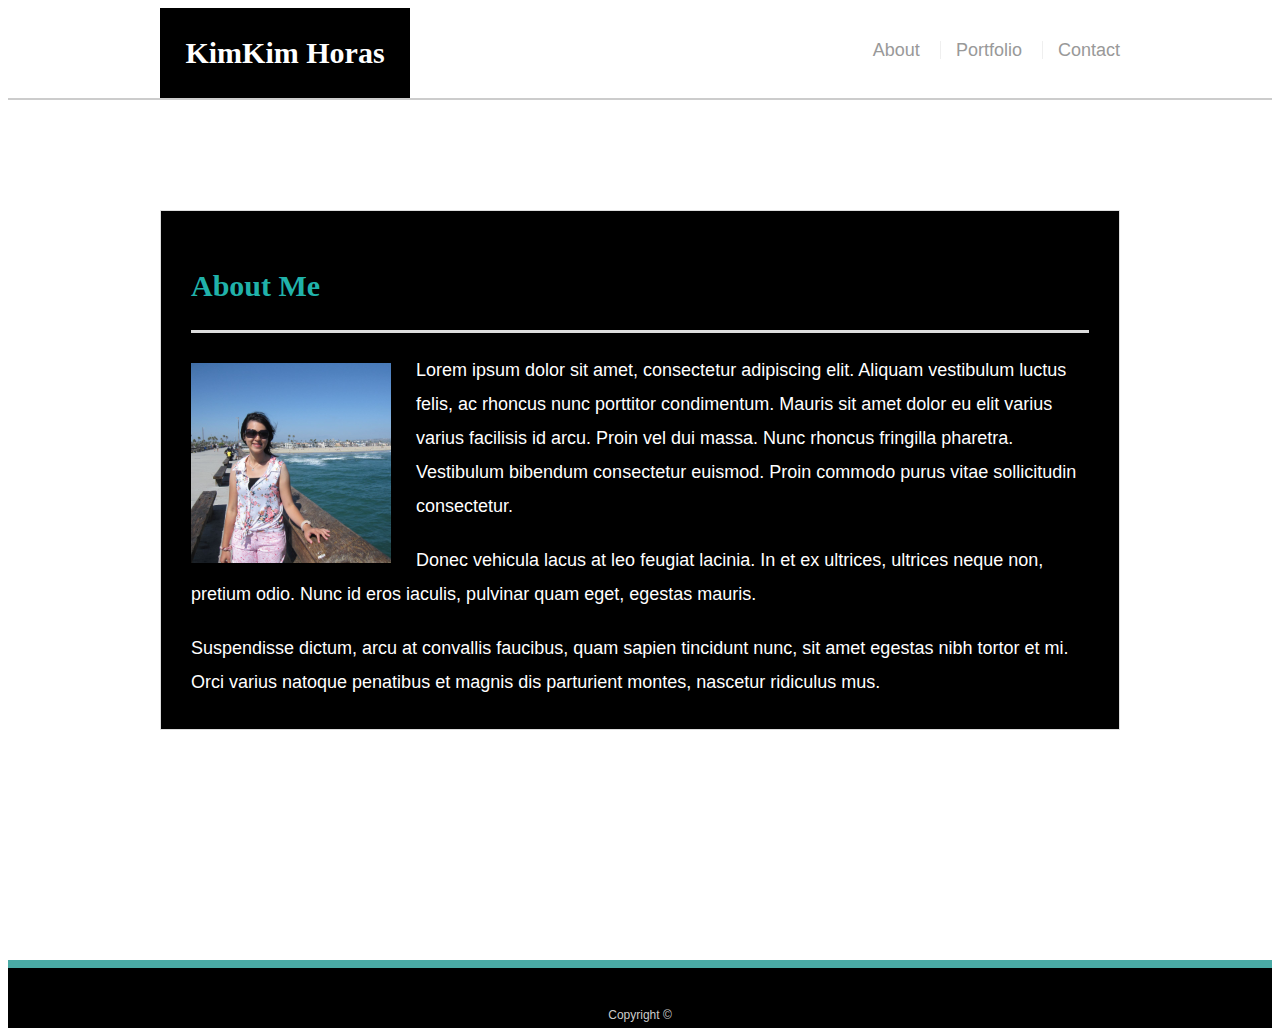
<file: index.html>
<!DOCTYPE html>
<html lang="en-us">

<head>
    <meta charset="UTF-8">
    <meta name="viewport" content="width=device-width, initial-scale=1.0">
    <meta http-equiv="X-UA-Compatible" content="ie=edge">
    <title>basic-portfolio</title>
    <link rel="stylesheet" type="text/css" href="assets/style.css">
    
</head>

<body>

        <header id="masthead">
          <div class="container">
            <a href="index.html" id="logo">KimKim Horas</a>
            <nav>
              <a href="index.html">About</a>
              <a href="portfolio.html">Portfolio</a>
              <a href="contact.html">Contact</a>
            </nav>
          </div>
        </header>
      
        <div id="main-container" class="container">
          <section class="main-section">
            <h1>About Me</h1>
      
            <img src="assets/images/myself.jpg" class="auth-image" alt="KimKim Horas">
      
            <p>Lorem ipsum dolor sit amet, consectetur adipiscing elit. Aliquam vestibulum luctus felis, ac rhoncus nunc porttitor condimentum. Mauris sit amet dolor eu elit varius varius facilisis id arcu. Proin vel dui massa. Nunc rhoncus fringilla pharetra. Vestibulum bibendum consectetur euismod. Proin commodo purus vitae sollicitudin consectetur.</p>
      
            <p>Donec vehicula lacus at leo feugiat lacinia. In et ex ultrices, ultrices neque non, pretium odio. Nunc id eros iaculis, pulvinar quam eget, egestas mauris.</p>
      
            <p>Suspendisse dictum, arcu at convallis faucibus, quam sapien tincidunt nunc, sit amet egestas nibh tortor et mi. Orci varius natoque penatibus et magnis dis parturient montes, nascetur ridiculus mus.</p>
      
          </section>
      
        </div>
      
        <footer>
          <div class="container">
            Copyright &copy; 
          </div>
        </footer>
      </body>
      
      </html>
</file>
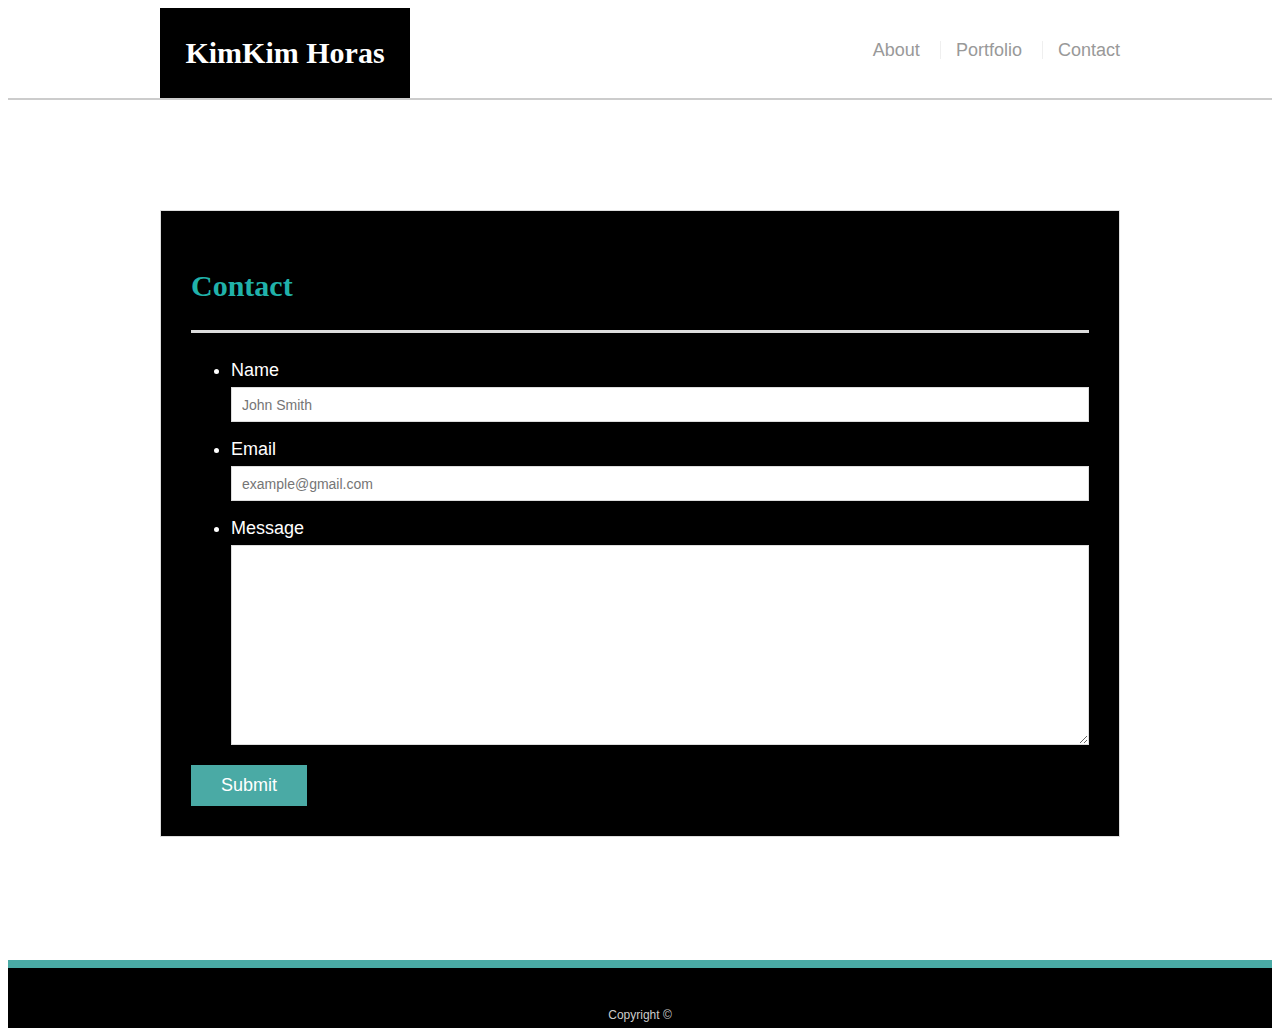
<file: contact.html>
<!DOCTYPE html>
<html lang="en-us">
<head>
    <meta charset="UTF-8">
    <meta name="viewport" content="width=device-width, initial-scale=1.0">
    <meta http-equiv="X-UA-Compatible" content="ie=edge">
    <title>contact</title>
    <link rel="stylesheet" type="text/css" href="assets/style.css">
    
</head>



<body>

        <header id="masthead">
          <div class="container">
            <a href="index.html" id="logo">KimKim Horas</a>
            <nav>
              <a href="index.html">About</a>
              <a href="portfolio.html">Portfolio</a>
              <a href="contact.html">Contact</a>
            </nav>
          </div>
        </header>
      
        <div id="main-container" class="container">
          <section class="main-section">
            <h1>Contact</h1>
      
            <form id="contact-form">
              <ul>
                <li>
                  <label for="name">Name</label>
                  <input type="text" id="name" name="name" placeholder="John Smith" required="required">
                </li>
                <li>
                  <label for="email">Email</label>
                  <input type="email" id="email" name="email" placeholder="example@gmail.com" required="required">
                </li>
                <li>
                  <label for="message">Message</label>
                  <textarea id="message" name="message" required="required"></textarea>
                </li>
              </ul>
              <input type="submit">
            </form>
      
          </section>
      
        </div>
      
        <footer>
          <div class="container">
            Copyright &copy; 
          </div>
        </footer>
      </body>
      
      </html>
</file>
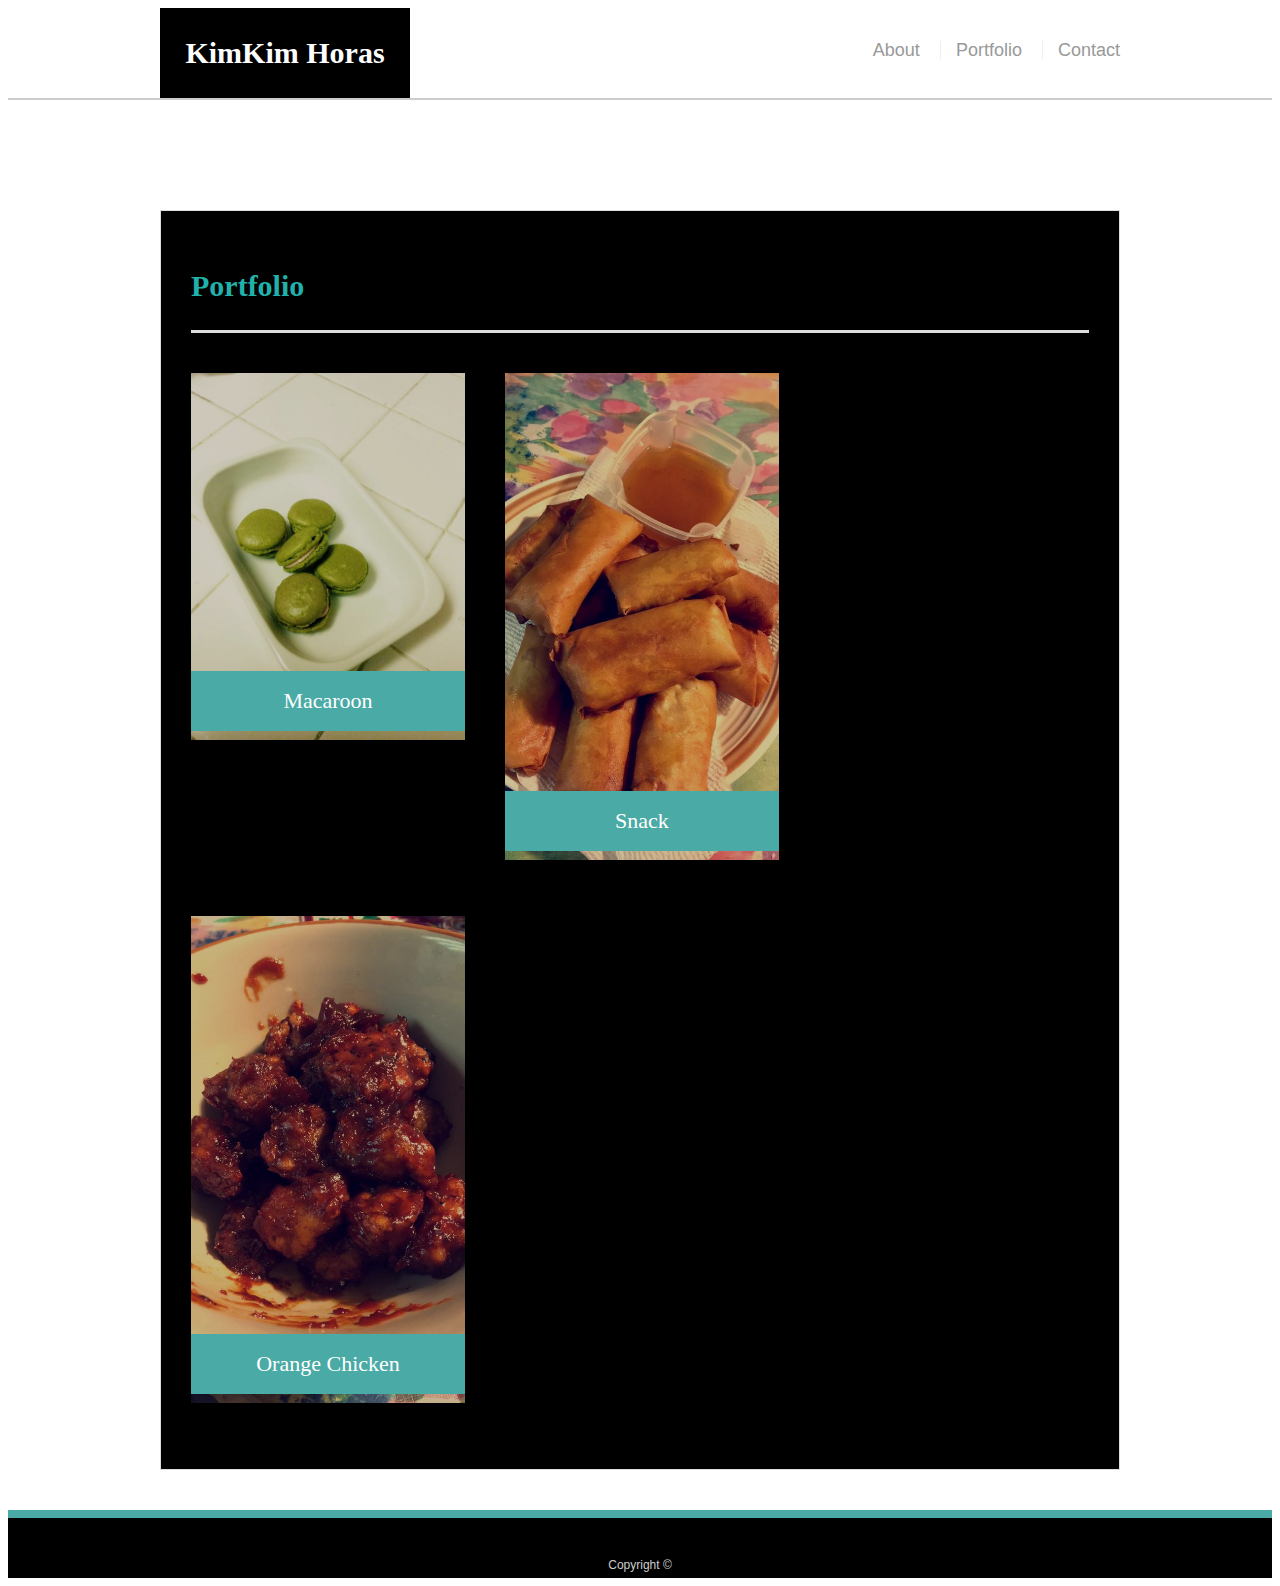
<file: portfolio.html>
<!DOCTYPE html>
<html lang="en-us">

<head>
    <meta charset="UTF-8">
    <meta name="viewport" content="width=device-width, initial-scale=1.0">
    <meta http-equiv="X-UA-Compatible" content="ie=edge">
    <title>basic-portfolio</title>
    <link rel="stylesheet" type="text/css" href="assets/style.css">
    <link rel="stylesheet" type="text/jpg" href="assets/images/lumpia.jpg">
</head>


<body>

    <header id="masthead">
      <div class="container">
        <a href="index.html" id="logo">KimKim Horas</a>
        <nav>
          <a href="index.html">About</a>
          <a href="portfolio.html">Portfolio</a>
          <a href="contact.html">Contact</a>
        </nav>
      </div>
    </header>
  
    <div id="main-container" class="container">
      <section class="main-section">
        <h1>Portfolio</h1>
  
        <div class="work">
          <img src="assets/images/yummy.jpg" alt="Word Guess">
          
          <h3>Macaroon</h3>
        </div>

        <div class="work">
          <img src="assets/images/lumpia.jpg" alt="RPG Game">
  
          <h3>Snack</h3>
        </div>

        <div class="work">
          <img src="assets/images/org_chick.jpg" alt="Trivia Game">
  
          <h3>Orange Chicken</h3>
        </div>

      </section>
  
    </div>
  
    <footer>
      <div class="container">
        Copyright &copy; 
      </div>
    </footer>
  </body>
  
  </html>
</file>
<file: assets/style.css>
body {
    font-family: Arial, "Helvetica Neue", Helvetica, sans-serif;
    font-size: 18px;
    line-height: 34px;
    color:white;
    background: url("http://dl.glitter-graphics.com/pub/3562/3562734jf9cnz1nl0.gif");
  }
  
  * {
    box-sizing: border-box;
  
  }
  
  /* general */
  
  .container {
    width: 100%;
    max-width: 960px;
    margin: 0 auto;
    clear: both;
  }
  
  h1,
  h2,
  h3,
  p {
    margin-bottom: 20px;
  }
  
  p:last-child {
    margin-bottom: 0;
  }
  
  h1,
  h2,
  h3 {
    font-family: Georgia, Times, "Times New Roman", serif;
    font-weight: 700;
    color: lightseagreen;
  }
  
  h1 {
    padding-bottom: 20px;
    font-size: 30px;
    line-height: 49px;
    border-bottom: 3px solid #ddd;
  }
  
  h2,
  h3 {
    font-size: 22px;
  }
  
  /* header */
  
  #masthead {
    position: static;
    z-index: 99;
    width: 100%;
    margin: 0 0 30px;
    overflow: auto;
    color: #fff;
    background: #fff;
    border-bottom: 2px solid #ccc;
  }
  
  #logo {
    float: left;
    width: 250px;
    height: 90px;
    font-family: Georgia, Times, "Times New Roman", serif;
    font-size: 30px;
    font-weight: 700;
    line-height: 90px;
    color: #fff;
    text-align: center;
    text-decoration: none;
    background: black;
  }
  
  nav {
    float: right;
    margin-top: 25px;
  }
  
  nav a {
    display: inline-block;
    padding-left: 15px;
    margin-left: 15px;
    line-height: 18px;
    color: #999;
    text-decoration: none;
    border-left: 1px solid #efefef;
  }
  
  nav a:first-child {
    border-left: 0 none;
  }
  
  /* footer */
  
  footer {
    padding: 30px 0;
    clear: both;
    font-size: 12px;
    color: #fff;
    color: #ccc;
    text-align: center;
    background: black;
    border-top: 8px solid #4aaaa5;
    height: 50px;
  }
  
  h3, h2 {
    padding-bottom: 20px;
    margin-bottom: 15px;
    line-height: 22px;
    border-bottom: 2px solid #eee;
  }
  
  /* main */
  
  #main-container {
    padding-top: 80px;
    min-height: calc(100vh - 70px);
  }
  
  .main-section {
    float: left;
    width: 100%;
    max-width: 960px;
    padding: 30px;
    margin: 0 0 40px;
    background:black;
    border: 1px solid #ddd;
  }
  
  /* portfolio page */
  
  .work {
    position: relative;
    float: left;
    width: 274px;
    margin: 20px 0 25px;
    overflow: auto;
  }
  
  .work:nth-child(even) {
    margin-right: 40px;
  }
  
  .work img {
    width: 100%;
    border: 0 none;
    opacity: 0.8;
  }
  
  .work h3 {
    position: absolute;
    bottom: 20px;
    width: 100%;
    padding: 15px;
    margin-bottom: 0;
    font-weight: 300;
    line-height: 30px;
    color: #fff;
    text-align: center;
    background: #4aaaa5;
    border-bottom: 0;
  }
  
  .auth-image {
    float: left;
    width: 200px;
    height: auto;
    margin-top: 10px;
    margin-right: 25px;
  }
  
  /* contact page */
  
  #contact-form ul {
    margin-bottom: 20px;
  }
  
  #contact-form li {
    margin-bottom: 10px;
  }
  
  label,
  input[type=text],
  input[type=email],
  textarea {
    display: block;
    width: 100%;
  }
  
  input[type=text],
  input[type=email],
  textarea {
    height: 35px;
    padding: 0 10px;
    font-size: 14px;
    border: 1px solid #ddd;
  }
  
  textarea {
    height: 200px;
  }
  
  input[type=submit] {
    padding: 10px 30px;
    font-size: 18px;
    color: #fff;
    cursor: pointer;
    background: #4aaaa5;
    border: 0 none;
  }


/*--------Add Animation and media Screen---------- */

  #masthead{
    
    -webkit-animation-name: example; /* Safari 4.0 - 8.0 */
    -webkit-animation-duration: 5s; /* Safari 4.0 - 8.0 */
    animation-name: example;
    animation-duration: 5s;
}


  .main-section {
    height: 10%;
    -webkit-animation-name: example; /* Safari 4.0 - 8.0 */
    -webkit-animation-duration: 10s; /* Safari 4.0 - 8.0 */
    animation-name: example;
    animation-duration: 10s;
}

/* Safari 4.0 - 8.0 */
@-webkit-keyframes example {
    from {background-color: pink;}
    to {background-color: lightskyblue;}
}

/* Standard syntax */
@keyframes example {
    from {background-color:lightpink;}
    to {background-color: lightskyblue;}
}

@media screen and (max-width:980px){

    .container {
        width: 90%;
        max-width: 980px;
        margin: 0 auto;
        clear: both;
      }
      
    
    body {
        background: lightsalmon;
      }

      nav a {
        display: inline-block;
        padding-left: 15px;
        margin-left: 20px;
        line-height: 18px;
        color:blue;
        border-left: 1px solid red;
      }

    #masthead {
    position: static;
    z-index: 99;
    width: 100%;
    margin: 0 0 0px;
    overflow: auto;
    color: #fff;
    background: #fff;
    border-bottom: 2px solid #ccc;
  }
     
     
}


@media screen and (max-width:768px){
    body{
        background: lightgoldenrodyellow;
    }

    .container {
        width: 90%;
        max-width: 768px;
        margin: 0 auto;
        clear: both;
      }
      

      nav a {
        display: inline-block;
        padding-left: 15px;
        margin-left: 20px;
        line-height: 18px;
        color:blue;
        border-left: 1px solid red;
      }

    #masthead {
    position: static;
    z-index: 99;
    width: 100%;
    margin: 0 0 0px;
    overflow: auto;
    color: #fff;
    background: #fff;
    border-bottom: 2px solid #ccc;
  }
     

    
}

@media screen and (max-width:360px){
    body{
        background:rgb(64, 124, 214);
    }

    .container {
        width: 90%;
        max-width: 980px;
        margin: 0 auto;
        clear: both;
      }
      

      nav a {
        display: inline-block;
        padding-left: 15px;
        margin-left: 20px;
        line-height: 18px;
        color:blue;
        border-left: 1px solid red;
      }

    #masthead {
    position: static;
    z-index: 99;
    width: 100%;
    margin: 0 0 0px;
    overflow: auto;
    color: #fff;
    background: #fff;
    border-bottom: 2px solid #ccc;
  }
      
    
}
</file>
